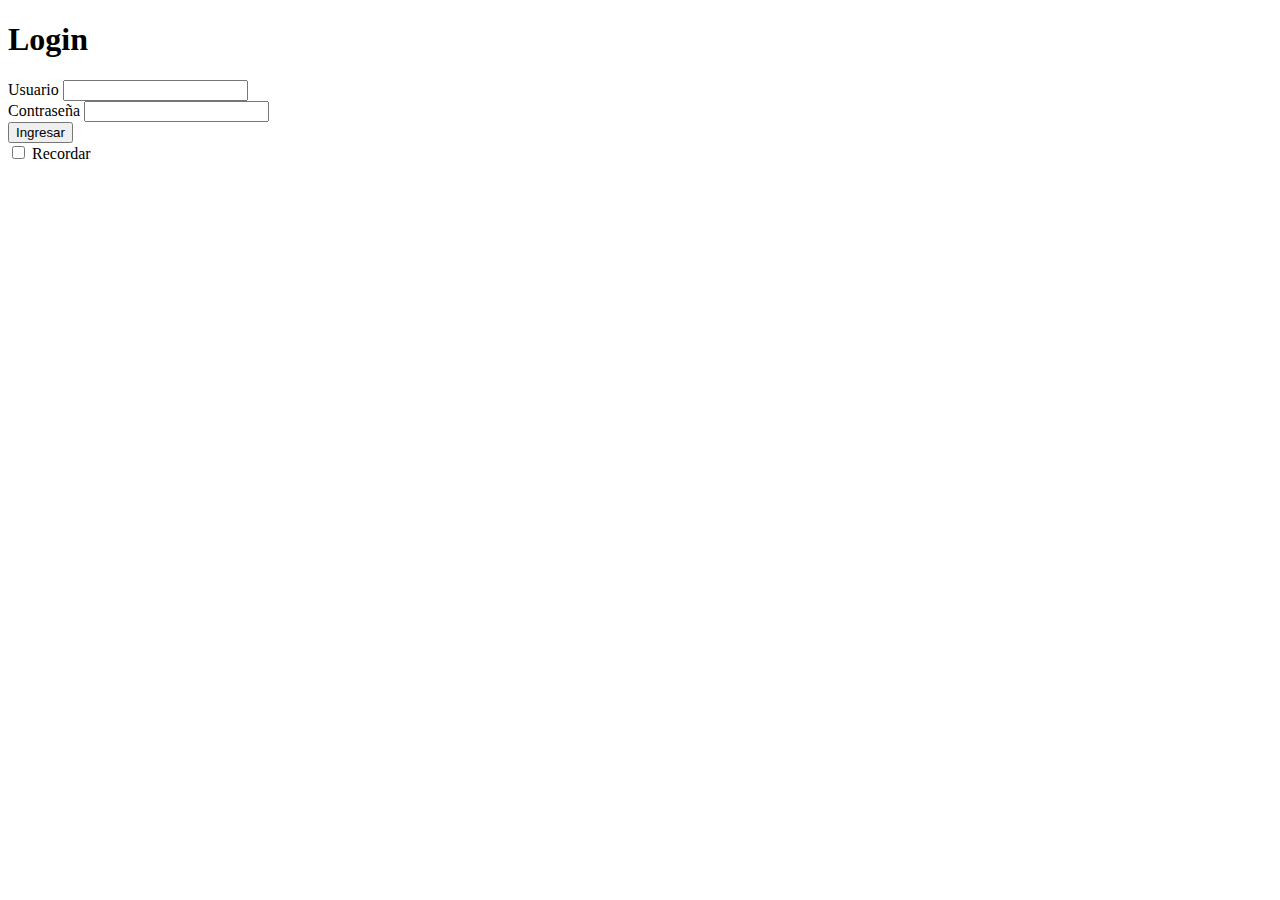
<file: index.html>
<!DOCTYPE html>
<html lang="en">
<head>
    <meta charset="UTF-8">
    <meta http-equiv="X-UA-Compatible" content="IE=edge">
    <meta name="viewport" content="width=device-width, initial-scale=1.0">
    <title>Login</title>
    <!-- CSS only -->
    <link href="https://cdn.jsdelivr.net/npm/bootstrap@5.2.1/dist/css/bootstrap.min.css" rel="stylesheet" integrity="sha384-iYQeCzEYFbKjA/T2uDLTpkwGzCiq6soy8tYaI1GyVh/UjpbCx/TYkiZhlZB6+fzT" crossorigin="anonymous">
</head>
<body>

    <div class="container p-5 my-5 text-center border rounded w-50 bg-light">

        <h1>Login</h1>

        <form action="">

            <div class="mb-3">
                <label for="user" class="form-label">Usuario</label>
                <input type="text" class="form-control" id="user" name="user"> 
            </div>
        
            <div class="mb-3">
                <label for="pass" class="form-label">Contraseña</label>
                <input type="password" class="form-control" id="pass" name="pass" >

                <div class="mb-3 my-2" id="message" style="display: none;">Usuario o Contraseña incorrecto</div>
            </div>

            <div class="mb-3">
                <input type="button" class="btn btn-primary" id="ingresar" value="Ingresar">
            </div>

            <div class="mb-3">
                <input type="checkbox" id="remenber"> Recordar 
            </div>
        </form>

        <script src="main.js"></script>
</body>
</html>
</file>
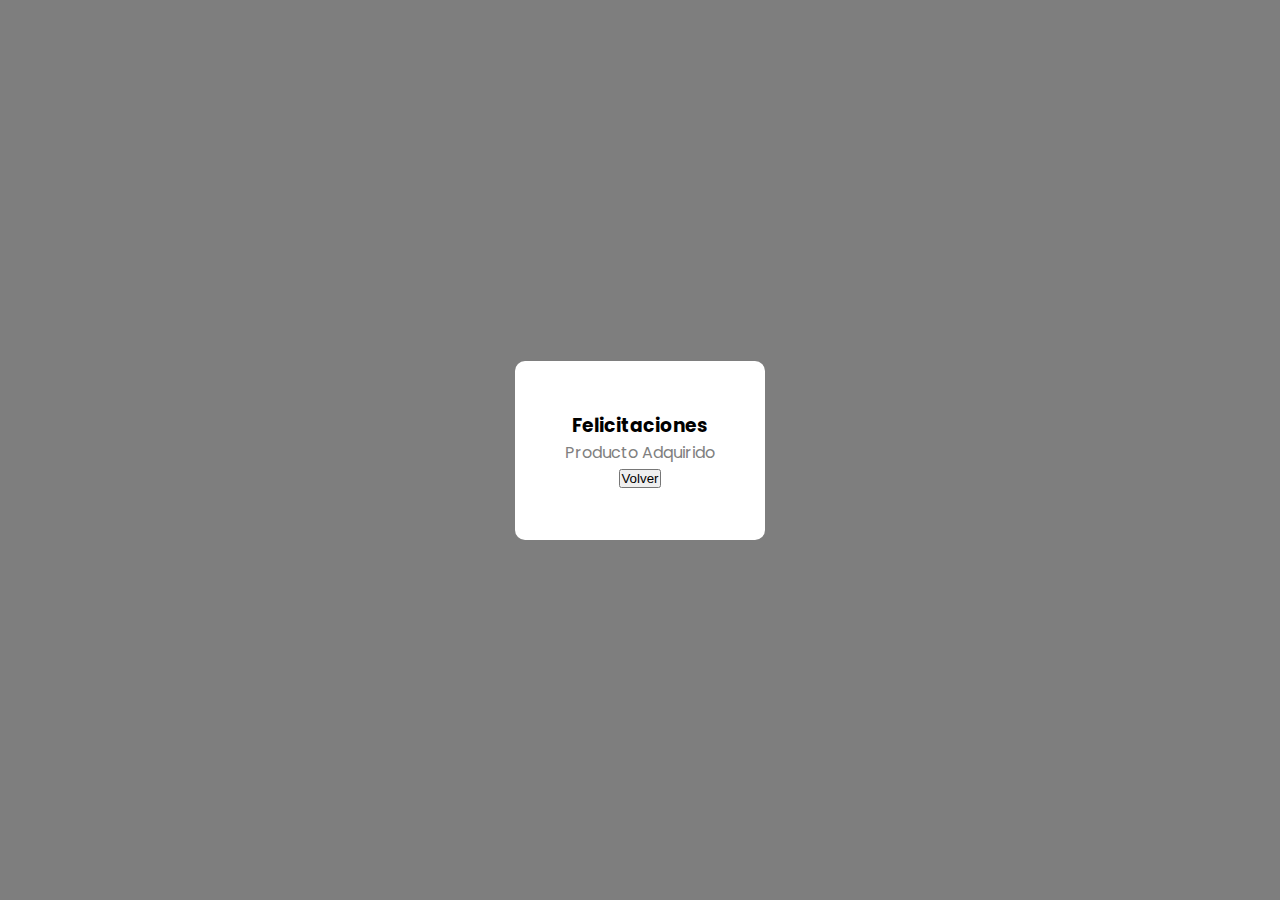
<file: producto.html>
<!DOCTYPE html>
<html lang="en">
<head>
    <meta charset="UTF-8">
    <meta http-equiv="X-UA-Compatible" content="IE=edge">
    <meta name="viewport" content="width=device-width, initial-scale=1.0">
    <title>Producto</title>
    <link rel="stylesheet" href="style.css">
    <link href="https://cdn.jsdelivr.net/npm/bootstrap@5.2.1/dist/css/bootstrap.min.css" rel="stylesheet"
        integrity="sha384-iYQeCzEYFbKjA/T2uDLTpkwGzCiq6soy8tYaI1GyVh/UjpbCx/TYkiZhlZB6+fzT" crossorigin="anonymous">
    <link rel="stylesheet" href="style.css">
</head>
<body>

    <div id="contenedor">
        <div id="contenedor_info">
            <h3 id="contenedor_info_title">Felicitaciones</h3>
            <p id="contenedor_info_subtitle">Producto Adquirido</p>
            <a href="welcome.html"><button id="back" class="btn btn-outline-dark">Volver</button></a>
        </div>
    </div>

</body>
</html>
</file>
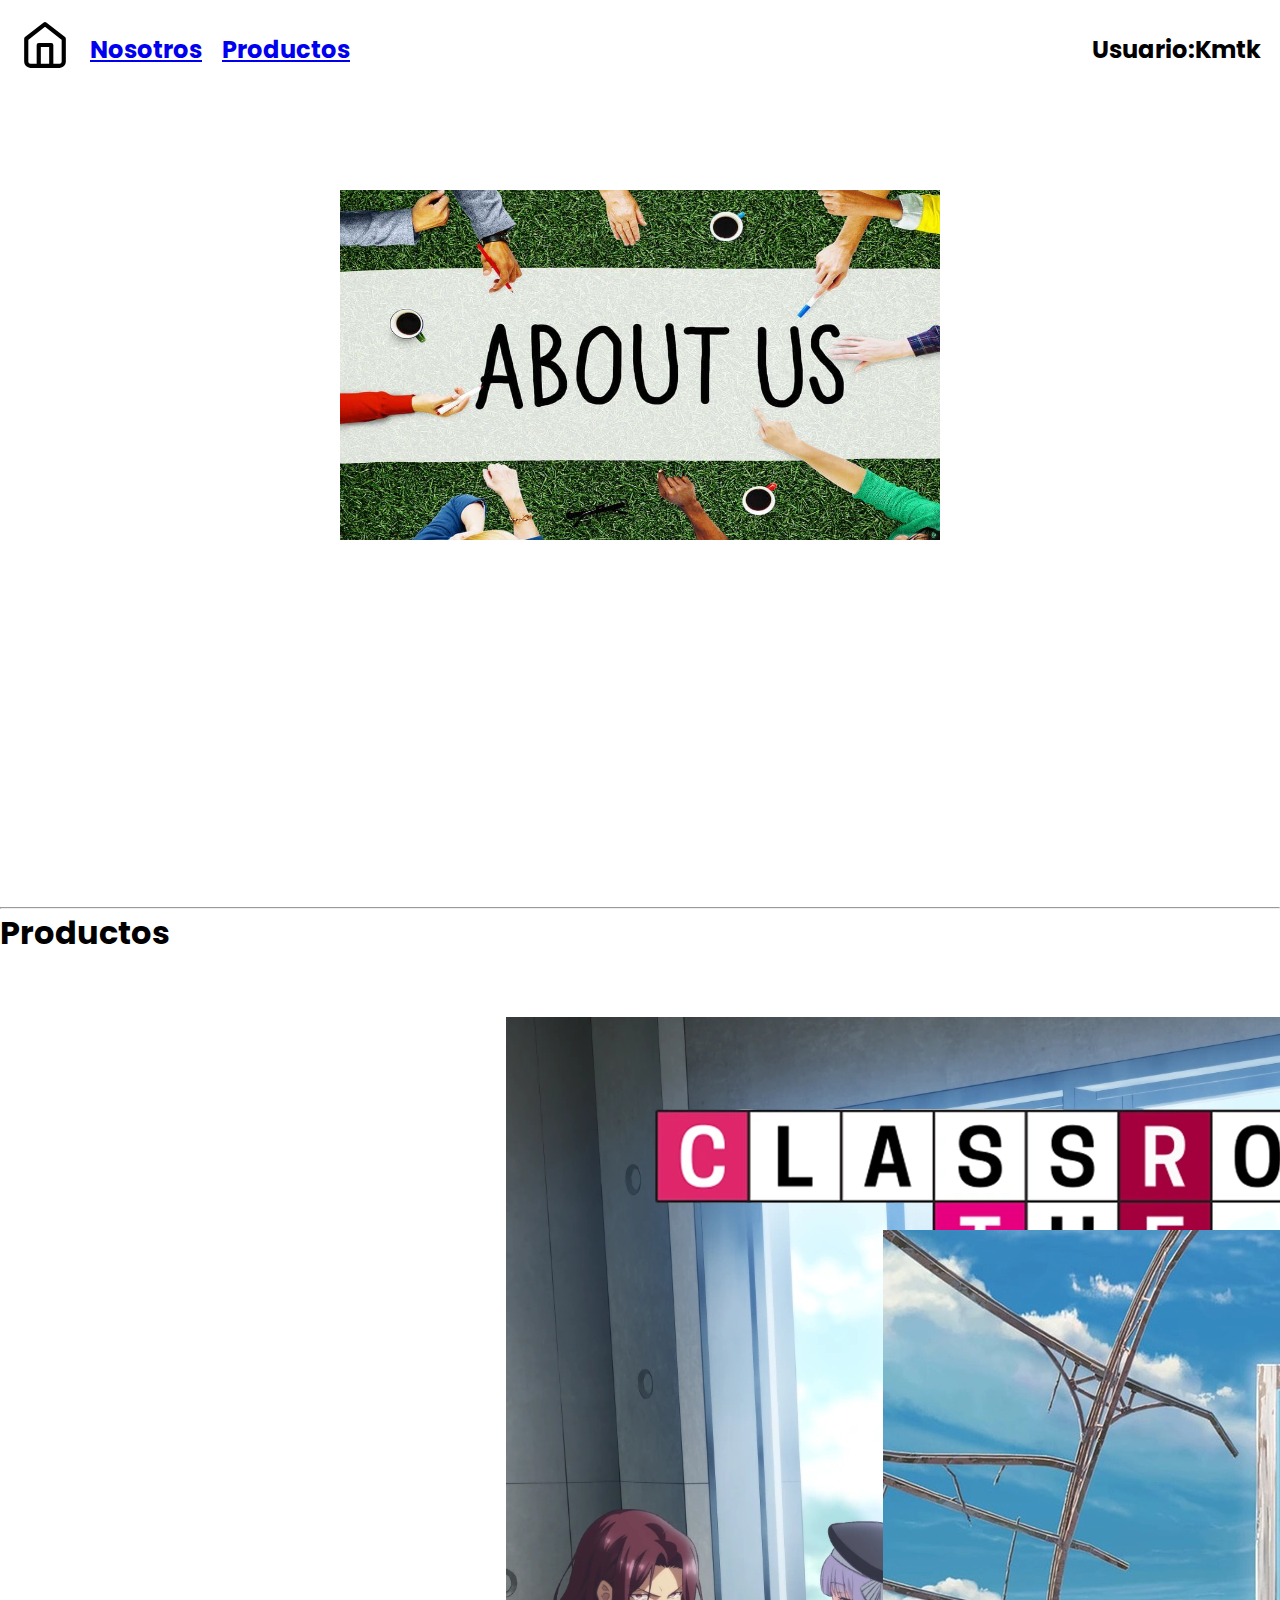
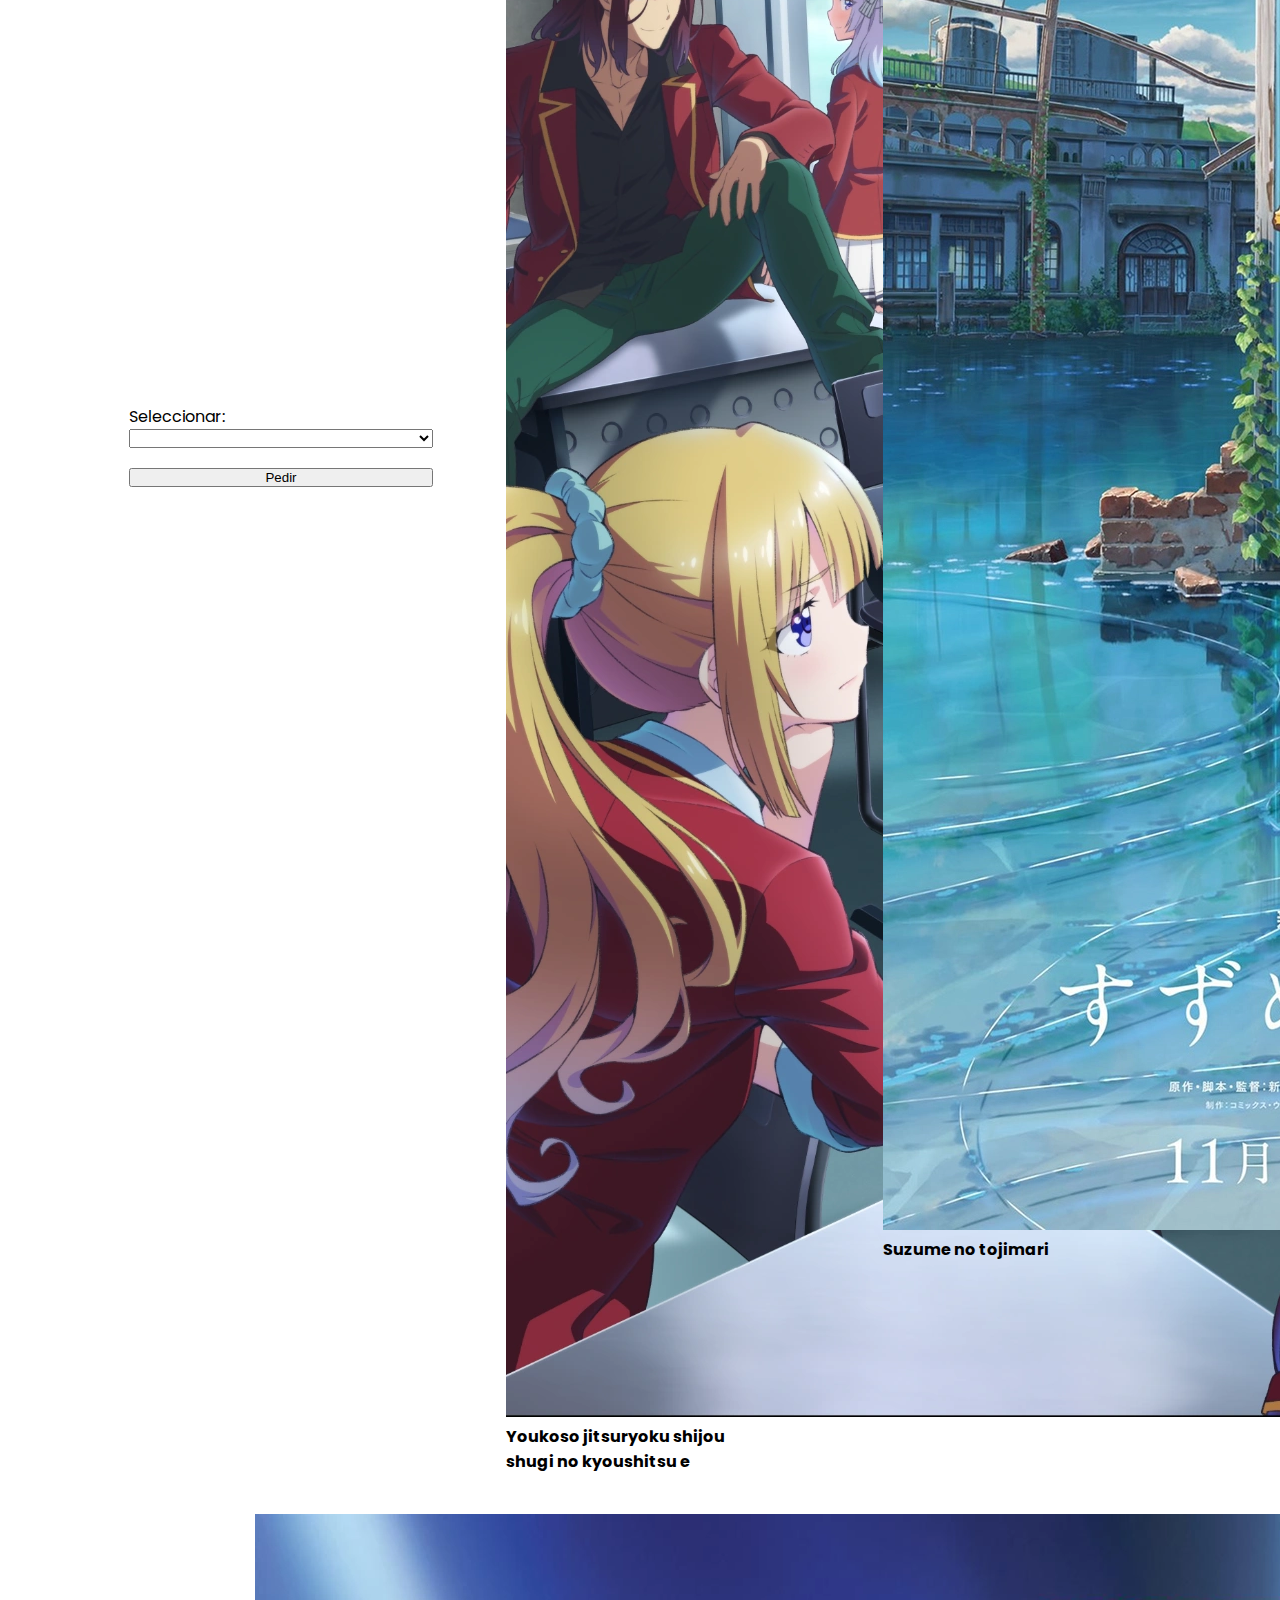
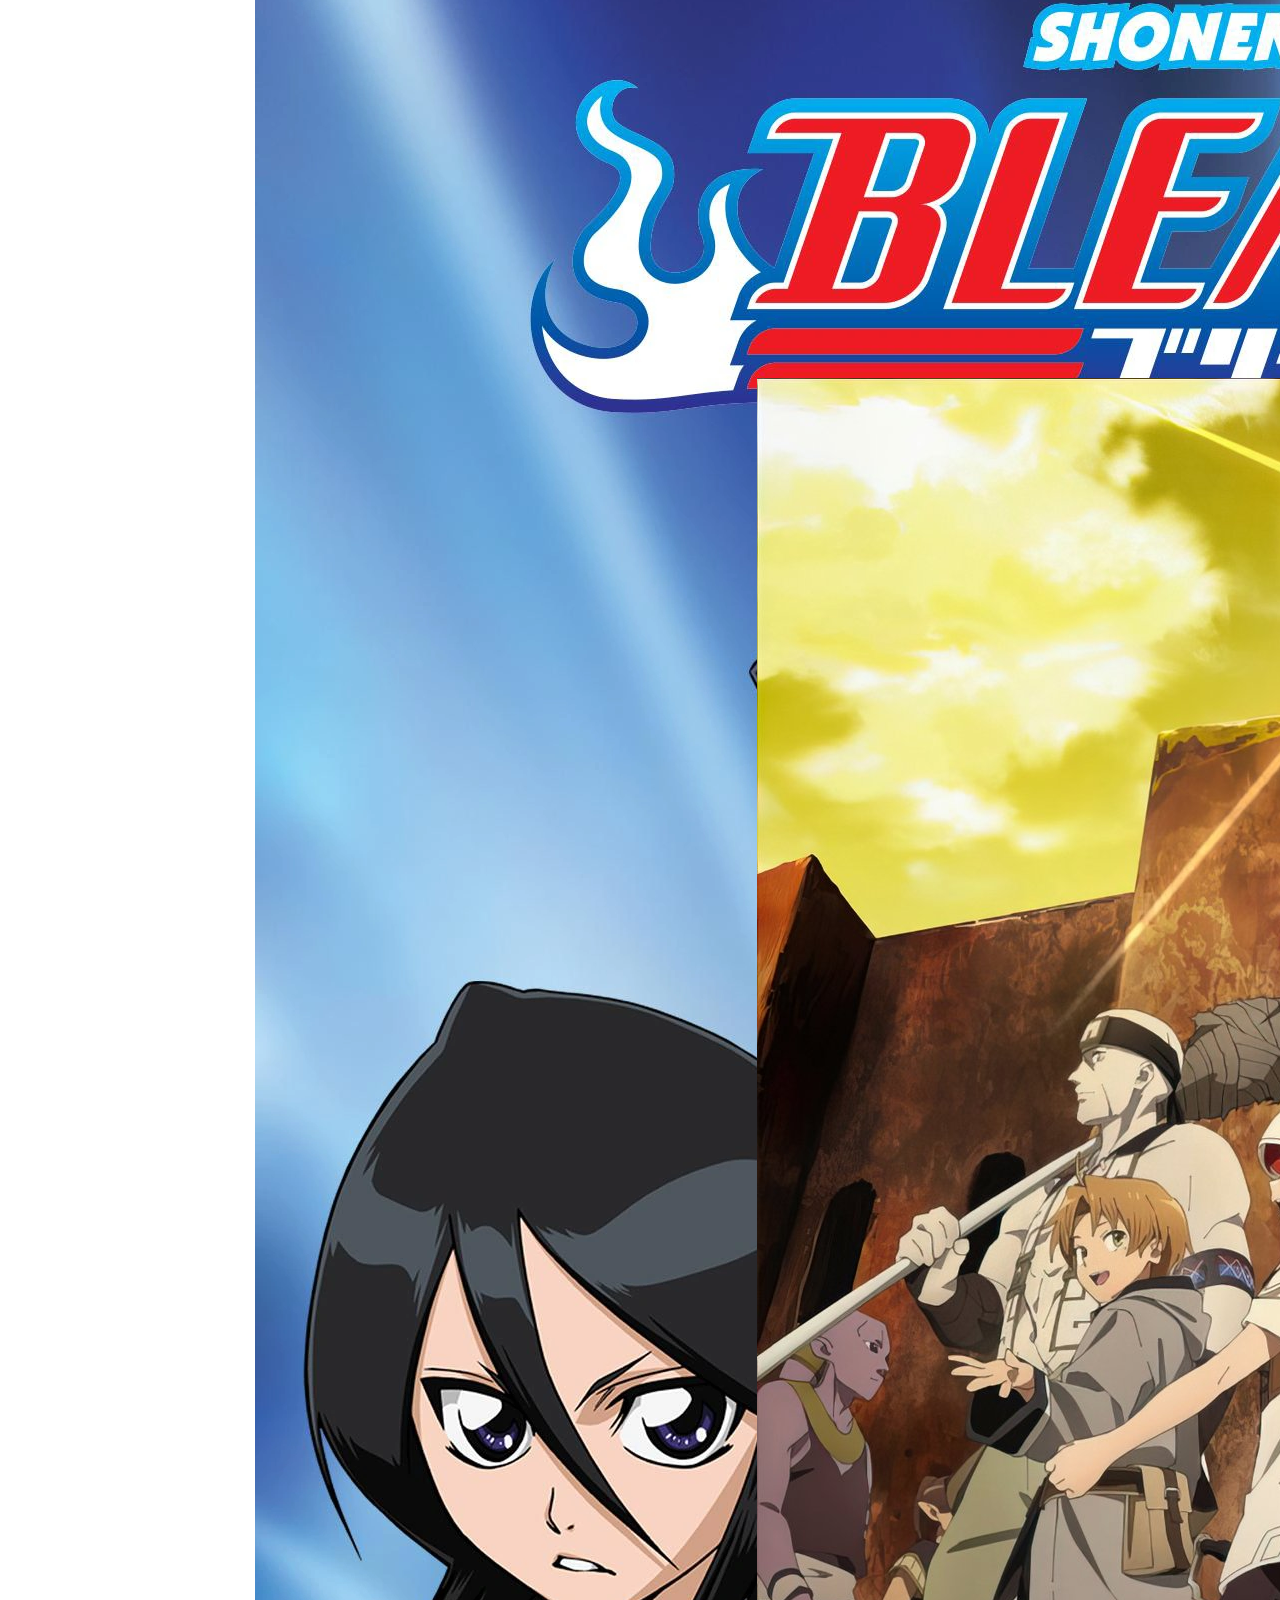
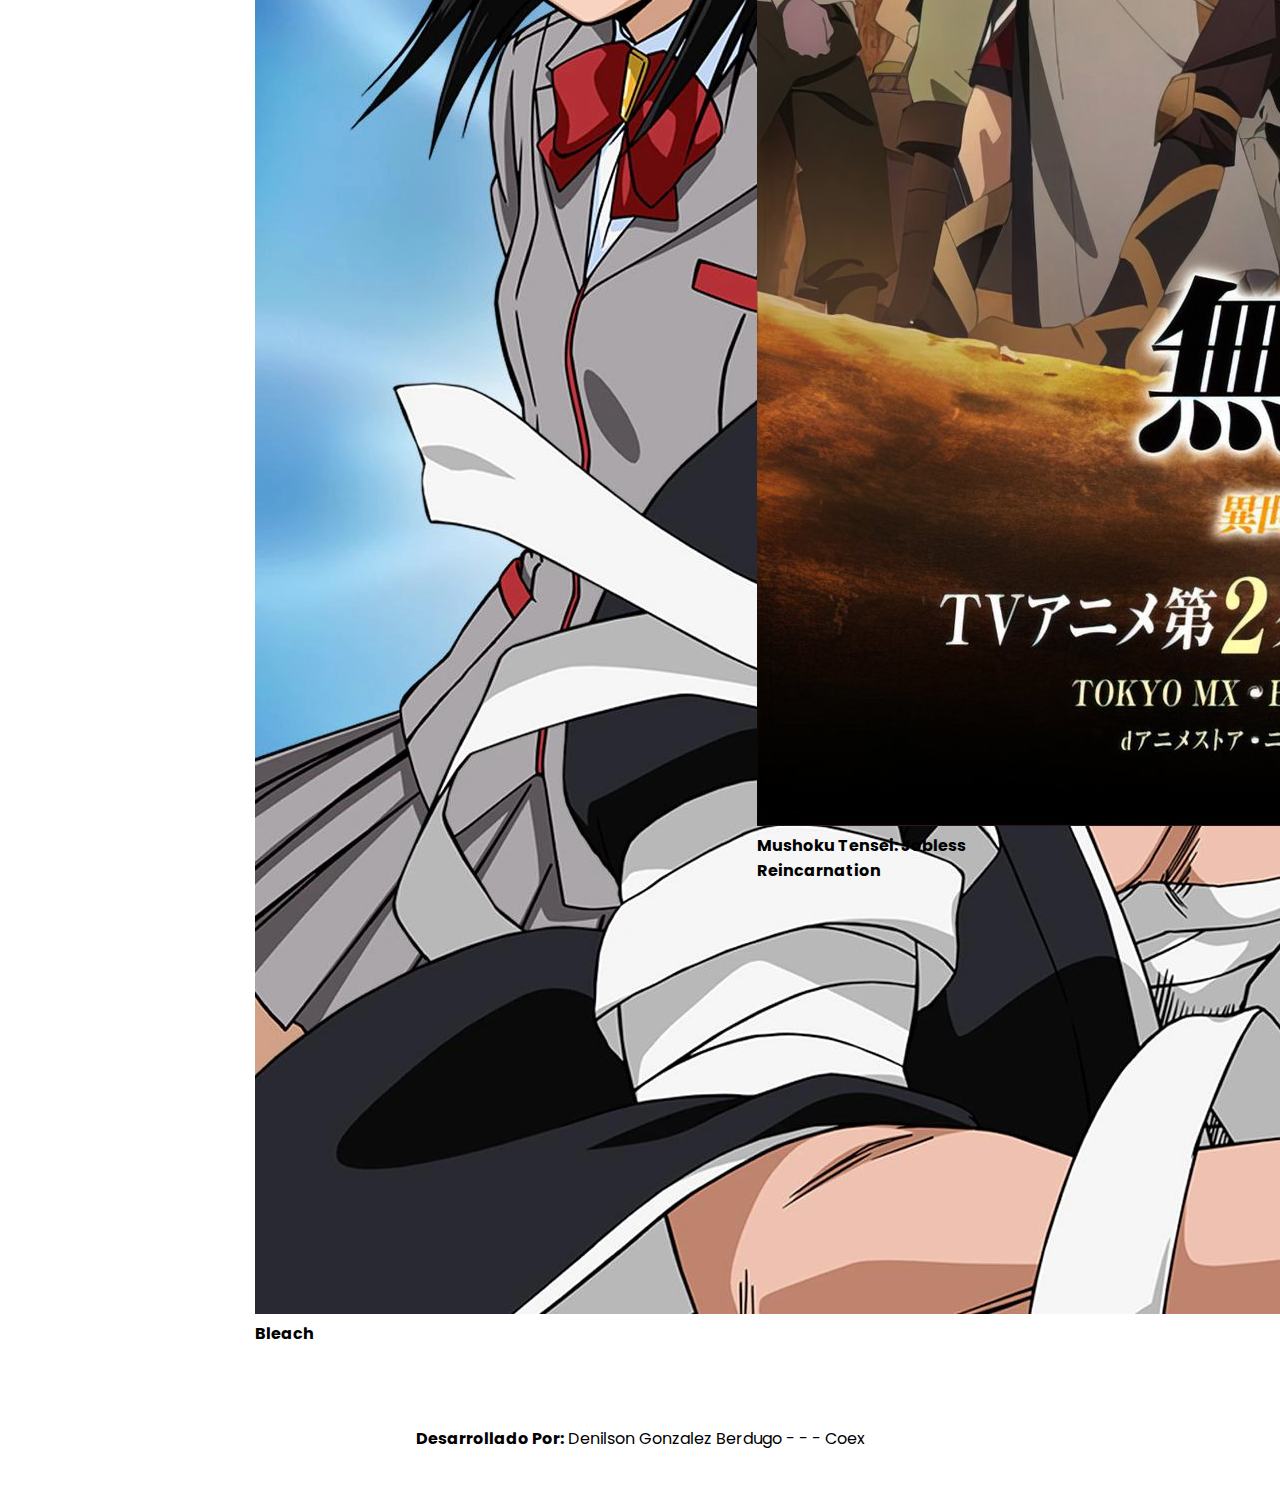
<file: welcome.html>
<!DOCTYPE html>
<html lang="en">

<head>
    <meta charset="UTF-8">
    <meta http-equiv="X-UA-Compatible" content="IE=edge">
    <meta name="viewport" content="width=device-width, initial-scale=1.0">
    <title>Bienvenido</title>
    <link href="https://cdn.jsdelivr.net/npm/bootstrap@5.2.1/dist/css/bootstrap.min.css" rel="stylesheet"
        integrity="sha384-iYQeCzEYFbKjA/T2uDLTpkwGzCiq6soy8tYaI1GyVh/UjpbCx/TYkiZhlZB6+fzT" crossorigin="anonymous">
    <link rel="stylesheet" href="style.css">
</head>

<body>

    <nav class="bg-light" id="menu">

        <div id="menusito">
            <a class="navbar-brand" href="welcome.html">
                <img src="img/home.svg" alt="home" width="50" height="50">
            </a>
            <a class="navbar-brand" href="#nosotros">Nosotros</a>
            <a class="navbar-brand" href="#productos">Productos</a>
        </div>

        <div id="usuario">
            <a>
                <p>Usuario:Kmtk</p>
            </a>
        </div>
        </div>
    </nav>

    <section id="nosotros" class="bg-dark">
        <div id="img">
            <img src="img/best-about-us-pages.jpg" alt="us" width="600" height="350">
        </div>

        <div id="texto">

            <h1>Nosotros</h1>

            <p>Lorem ipsum dolor, sit amet consectetur adipisicing elit. Eius necessitatibus in reprehenderit ad. Sint
                amet, molestiae quas sed laudantium, delectus quia unde dolorum harum reiciendis quos! Esse libero harum
                pariatur, aut ratione rem blanditiis aliquid vero, qui porro, ipsa ab? Fugit a optio voluptatem? Qui,
                minima? Aspernatur ratione eveniet exercitationem.</p>
        </div>
    </section>

    <hr>

    <section id="productos" class="bg-dark">
        <h1 class="text-light p-5">Productos</h1>

        <div id="cards">

            <div class="card" style="width: 18rem;">
                <label for="products" class="form-label">Seleccionar:</label>
                <div class="card-body">
                    <select name="products" id="products" class="form-select">
                        <option value=""></option>
                        <option value="1">Youkoso jitsuryoku shijou shugi no kyoushitsu e</option>
                        <option value="2">Suzume no tojimari</option>
                        <option value="3">Bleach</option>
                        <option value="4">Mushoku Tensei: Jobless Reincarnation</option>
                    </select>

                    <input type="button" id="pedir" value="Pedir" class="btn btn-outline-dark">
                </div>
            </div>

            <div class="card" style="width: 18rem;">
                <img src="img/Classroom_of_the_Elite_S2.webp" class="card-img-top" alt="anime">
                <div class="card-body">
                    <p class="card-text">Youkoso jitsuryoku shijou shugi no kyoushitsu e</p>
                </div>
            </div>

            <div class="card" style="width: 18rem;">
                <img src="img/1144811.webp" class="card-img-top" alt="anime">
                <div class="card-body">
                    <p class="card-text">Suzume no tojimari</p>
                </div>
            </div>


            <div class="card" style="width: 18rem;">
                <img src="img/Bleach_poster_2.webp" class="card-img-top" alt="anime">
                <div class="card-body">
                    <p class="card-text">Bleach</p>
                </div>
            </div>

            <div class="card" style="width: 18rem;">
                <img src="img/E86U3zIX0AM02_5-1.jpg" class="card-img-top" alt="anime">
                <div class="card-body">
                    <p class="card-text">Mushoku Tensei: Jobless Reincarnation</p>
                </div>
            </div>

        </div>
    </section>

    <footer id="pie" class="bg-light">
        <p><b> Desarrollado Por:</b> Denilson Gonzalez Berdugo - - - Coex</p>
    </footer>

    <div id="modal">
        <div id="modal_info">
            <h3 id="modal_info_title">Informacion del Pedido</h3>
            <p id="modal_info_subtitle">Producto Seleccionado</p>
            <p id="anime"></p>
            <div id="grupo_botones">
                <button id="cancel" class="btn btn-outline-dark">Cancelar</button>
                <button id="aceptar" class="btn btn-outline-dark">Aceptar</button>
            </div>
        </div>
    </div>

    <script src="modal.js"></script>

</body>

</html>
</file>
<file: style.css>
@import url('https://fonts.googleapis.com/css2?family=Poppins:wght@400;700&display=swap');

*{
    margin: 0;
    padding: 0;
    box-sizing: border-box;
}

body{
    font-family: 'Poppins', sans-serif;
}

#menu{
    height: 90px;
    display: flex;
    flex-wrap: wrap;
    flex-direction: row;
    align-items: center;
    justify-content: space-between;
    padding: 20px;
}

#menu a{
    font-size: 1.5em;
    font-weight: 700;
}


#menusito{
    display: flex;
    flex-flow: row wrap;
    gap: 20px;
    align-items: center;

}

#nosotros{
    display: flex;
    flex-flow: row wrap;
    padding: 100px;
    justify-content: space-evenly;
}

#texto{
    font-size: 1.2em;
    width: 50%;
    color: white;
}

#texto h1{
    font-weight: 700;
}

#productos h1{
    font-weight: 700;
}

#cards{
    padding: 50px;
    display: flex;
    flex-flow: row wrap;
    gap: 20px;
    justify-content: space-evenly;
    align-items: center;

}

.card{
    padding: 10px;
}

.card-body{
    display: flex;
    flex-flow: column wrap;
    gap: 20px;
}

.card-body p{ 
    font-weight: 700;
}

#pie{
    height: 90px;
    text-align: center;
    padding: 20px;
}


#modal{
    background-color: rgba(0, 0, 0, 0.507);
    height: 1495px;
    position: absolute;
    top: -1495px;
    width: 100%;
    display: flex;
    justify-content: center;
    align-items: center;
}

#modal_info{
    background-color: white;
    display: flex;
    flex-direction: column;
    align-items: center;
    width: fit-content;
    padding: 50px;
    border-radius: 10px;
}

#modal_info_title{
    font-weight: 700;
}

#modal_info_subtitle{
    color: grey;
}

#anime{
    font-size: 1.2em;
}

#contenedor{
    background-color: rgba(0, 0, 0, 0.507);
    height: 100%;
    position: absolute;
    width: 100%;
    display: flex;
    justify-content: center;
    align-items: center;
}

#contenedor_info{
    background-color: white;
    display: flex;
    flex-direction: column;
    align-items: center;
    width: fit-content;
    padding: 50px;
    border-radius: 10px;
}

#contenedor_info_title{
    font-weight: 700;
}

#contenedor_info_subtitle{
    color: grey;
}
</file>
